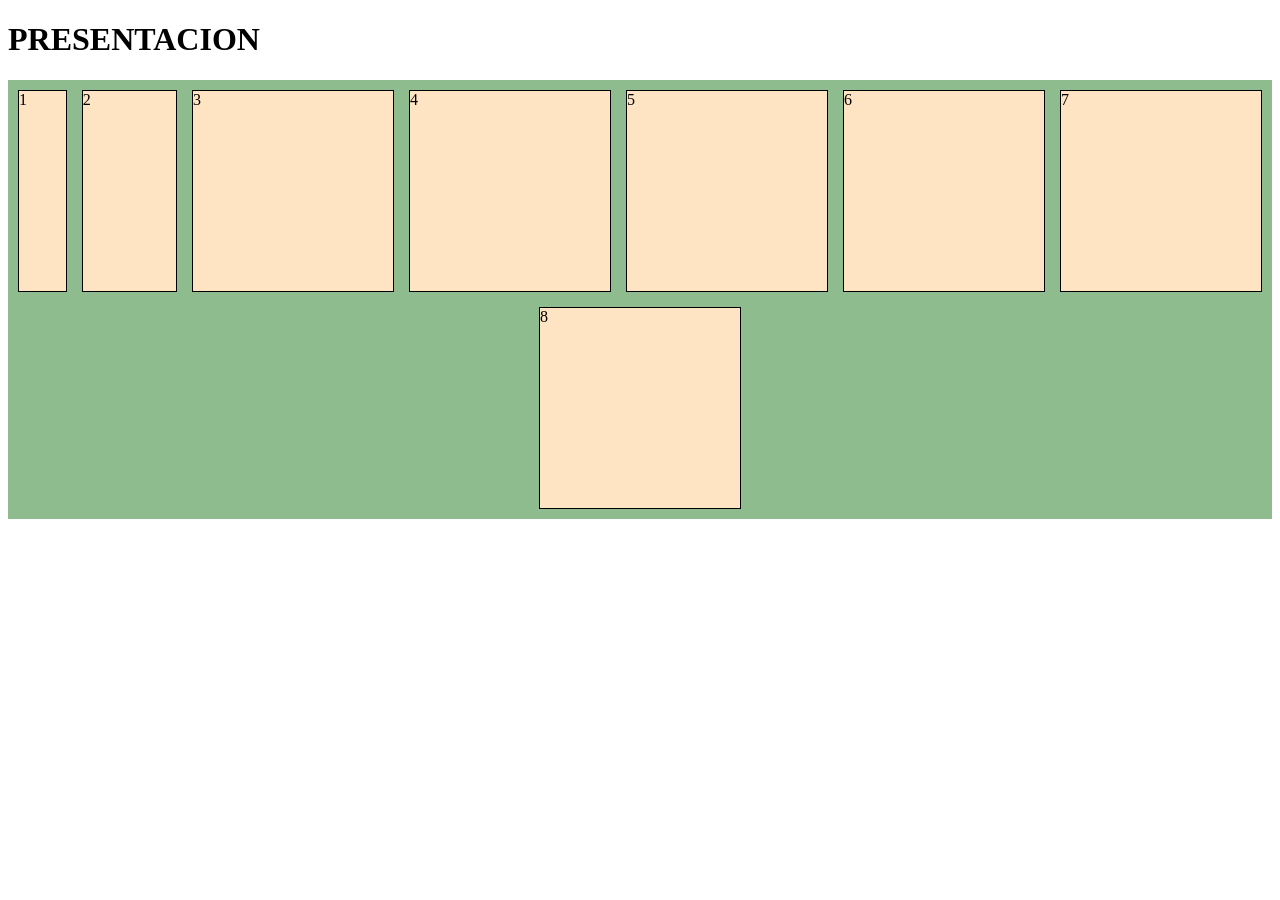
<file: index.html>
<!DOCTYPE html>
<html lang="en">
<head>
    <meta charset="UTF-8">
    <meta name="viewport" content="width=device-width, initial-scale=1.0">
    <title>Document</title>
    <link rel="stylesheet" href="disc.css">
</head>
<body>
    <h1>PRESENTACION</h1>
    <div class="contenedor">
        <div class="c1">1</div>
        <div class="c2">2</div>
        <div>3</div>
        <div>4</div>
        <div>5</div>
        <div>6</div>
        <div>7</div>
        <div>8</div>
    </div>
</body>
</html>
</file>
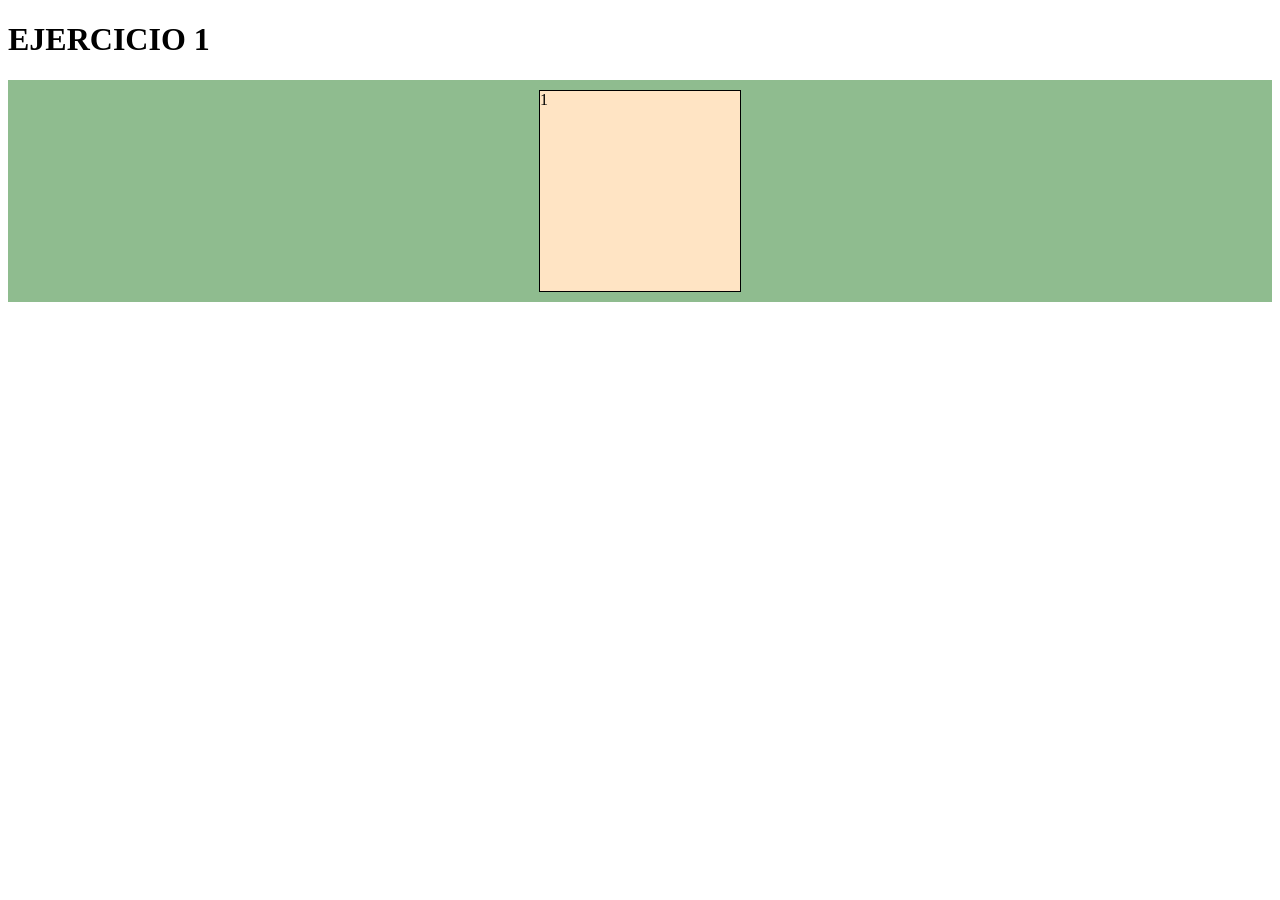
<file: ejercicio1.html>
<!DOCTYPE html>
<html lang="en">
<head>
    <meta charset="UTF-8">
    <meta name="viewport" content="width=device-width, initial-scale=1.0">
    <title>Document</title>
    <link rel="stylesheet" href="disc.css">
</head>
<body>
    <h1>EJERCICIO 1</h1>
    <div class="contenedor">
        <div>1</div>
    </div>
</body>
</html>
</file>
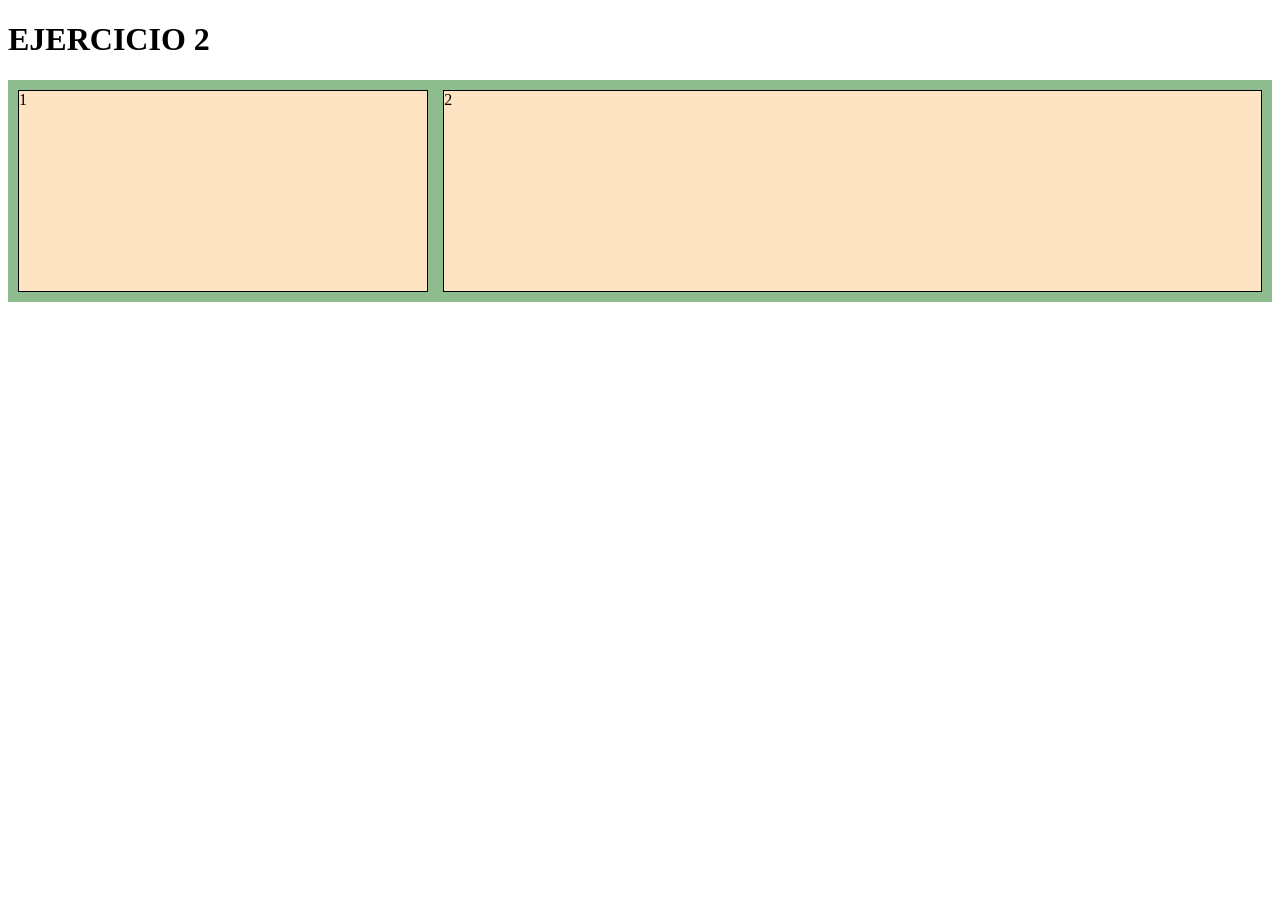
<file: ejercicio2.html>
<!DOCTYPE html>
<html lang="en">
<head>
    <meta charset="UTF-8">
    <meta name="viewport" content="width=, initial-scale=1.0">
    <title>Document</title>
    <link rel="stylesheet" href="disc.css">
</head>
<body>
    <h1>EJERCICIO 2</h1>
    <div class="contenedor">
        <div class="c1">1</div>
        <div class="c2">2</div>
    </div>
</body>
</html>
</file>
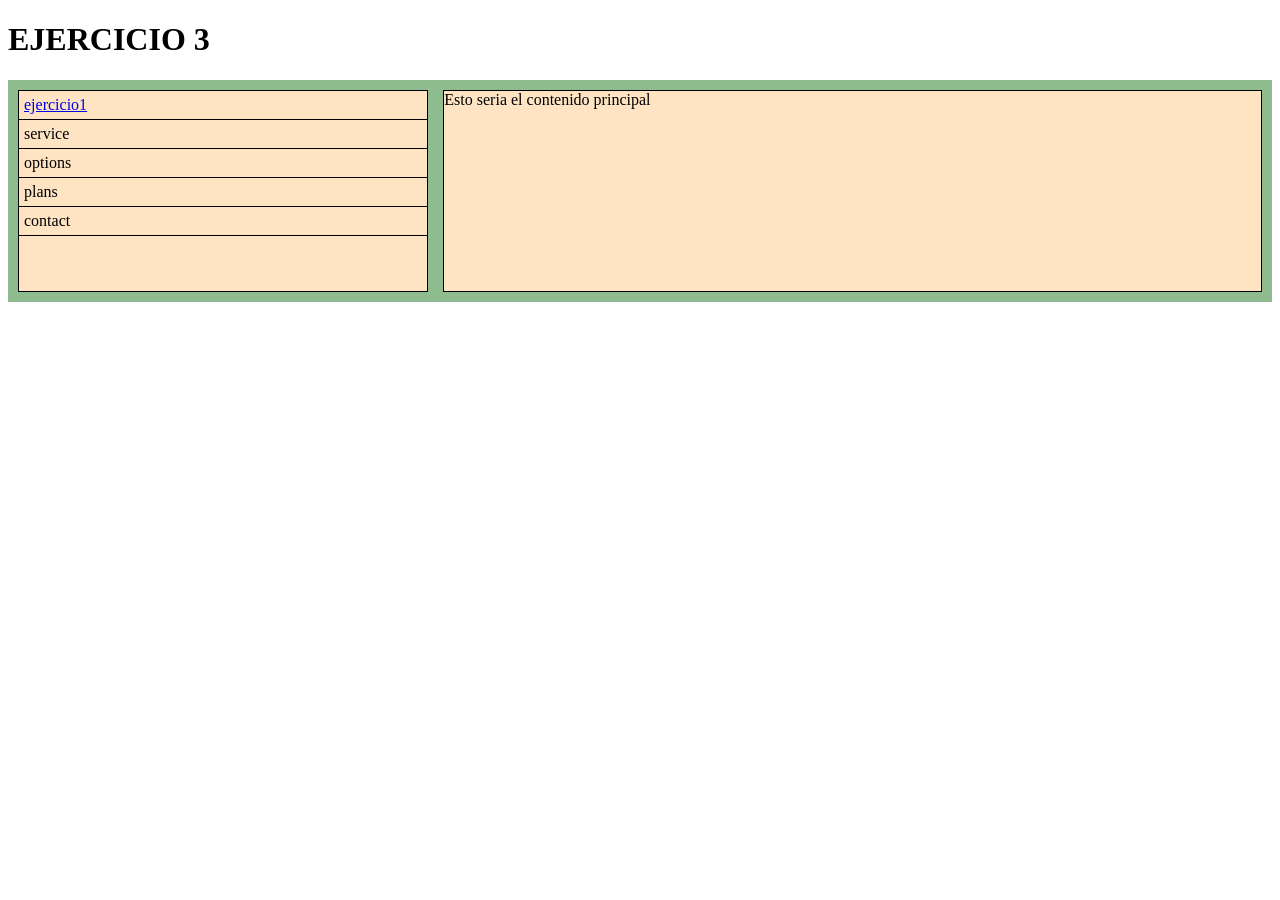
<file: ejercicio3.html>
<!DOCTYPE html>
<html lang="en">
<head>
    <meta charset="UTF-8">
    <meta name="viewport" content="width=device-width, initial-scale=1.0">
    <title>Document</title>
    <link rel="stylesheet" href="disc.css">
</head>
<body>
    <h1>EJERCICIO 3</h1>
    <div class="contenedor">
        <div class="c1">
            <li><a href="ejercicio1.html">ejercicio1</a></li>
            <li>service</li>
            <li>options</li>
            <li>plans</li>
            <li>contact</li>
        </div>
        <div class="c2">Esto seria el contenido principal </div>
    </div>
</body>
</html>
</file>
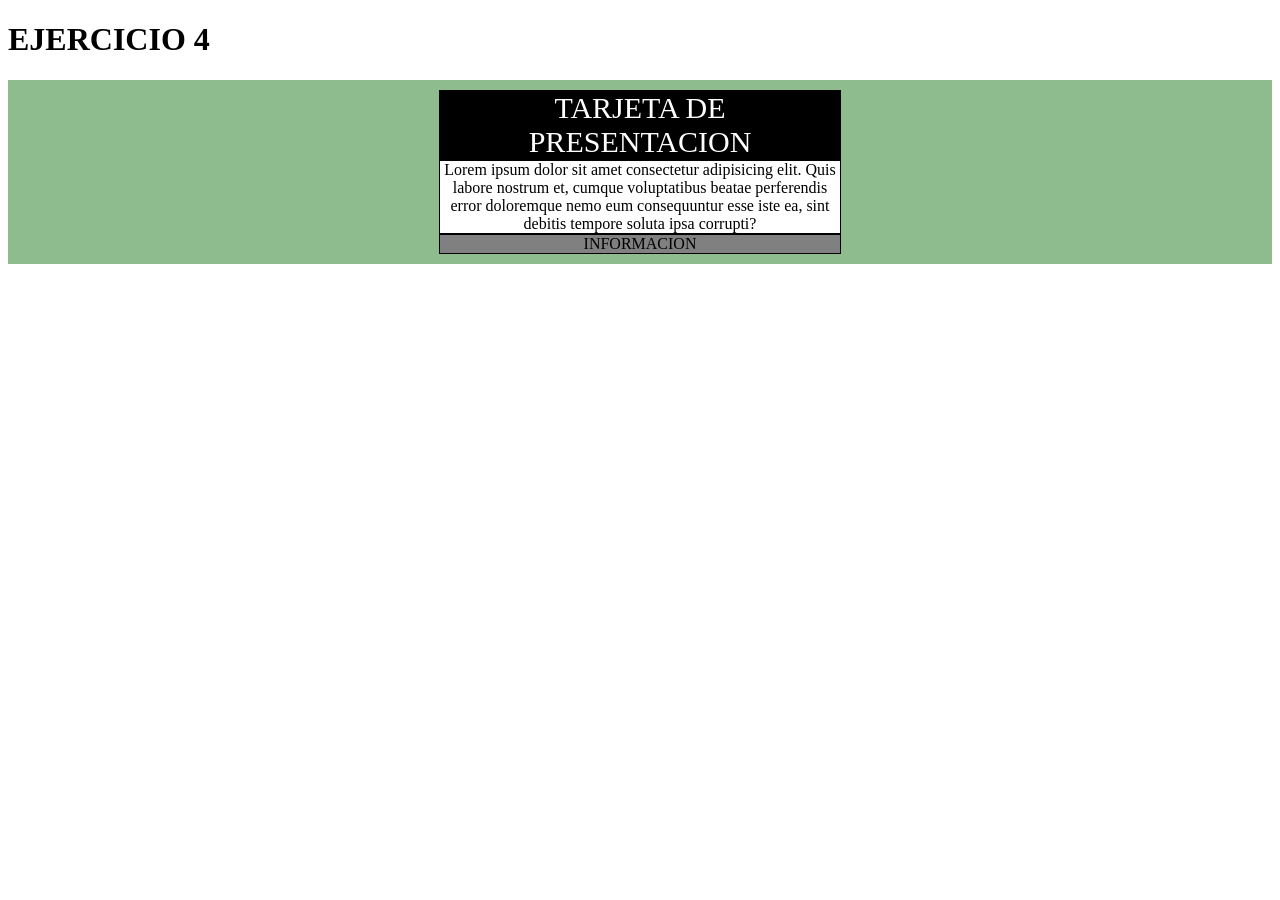
<file: ejercicio4.html>
<!DOCTYPE html>
<html lang="en">

<head>
    <meta charset="UTF-8">
    <meta name="viewport" content="width=device-width, initial-scale=1.0">
    <title>Document</title>
    <link rel="stylesheet" href="disc.css">
</head>

<body>
    <h1>EJERCICIO 4</h1>
    <div class="contenedor2">
        <div class="con1">TARJETA DE PRESENTACION</div>
        <div class="con2">Lorem ipsum dolor sit amet consectetur adipisicing elit. Quis labore nostrum et, cumque
            voluptatibus beatae perferendis error doloremque nemo eum consequuntur esse iste ea, sint debitis tempore
            soluta ipsa corrupti?</div>
        <div class="con3">INFORMACION</div>
    </div>
</body>

</html>
</file>
<file: disc.css>
.contenedor{
    display: flex;
    background-color: darkseagreen;
    padding: 10px;
    flex-direction: row;
    gap: 15px;
    flex-wrap: wrap;
    justify-content: center;
    align-items: flex-end;
    flex: 0 1 auto;
}
.contenedor > div {
    height: 200px;
    width: 200px;
    background-color: bisque;
    border: 1px solid black;
}
.c1 {
    flex: 1;
}
.c2 {
    flex: 2;
}

li {
    list-style: none;
    padding: 5px;
    width: 10px center;
    border-bottom: 1px solid black;

}
.contenedor2 {
    display: flex;
    background-color: darkseagreen;
    padding: 10px;
    flex-direction: column;
    flex-wrap: wrap;
    justify-content: center;
    align-items: center;
    flex: 0 1 auto;
}
.contenedor2 > div {
    height: 200px;
    width: 400px;
    border: 1px solid black;
    text-align: center;
}
.con1 {
    flex: 1;
    background-color: black;
    color: white;
    font-size: 30px;
}
.con2 {
    flex: 2;
    background-color: white;
    color: black;
}
.con3 {
    flex: 3;
    background-color: grey;
    color: black;
}
</file>
